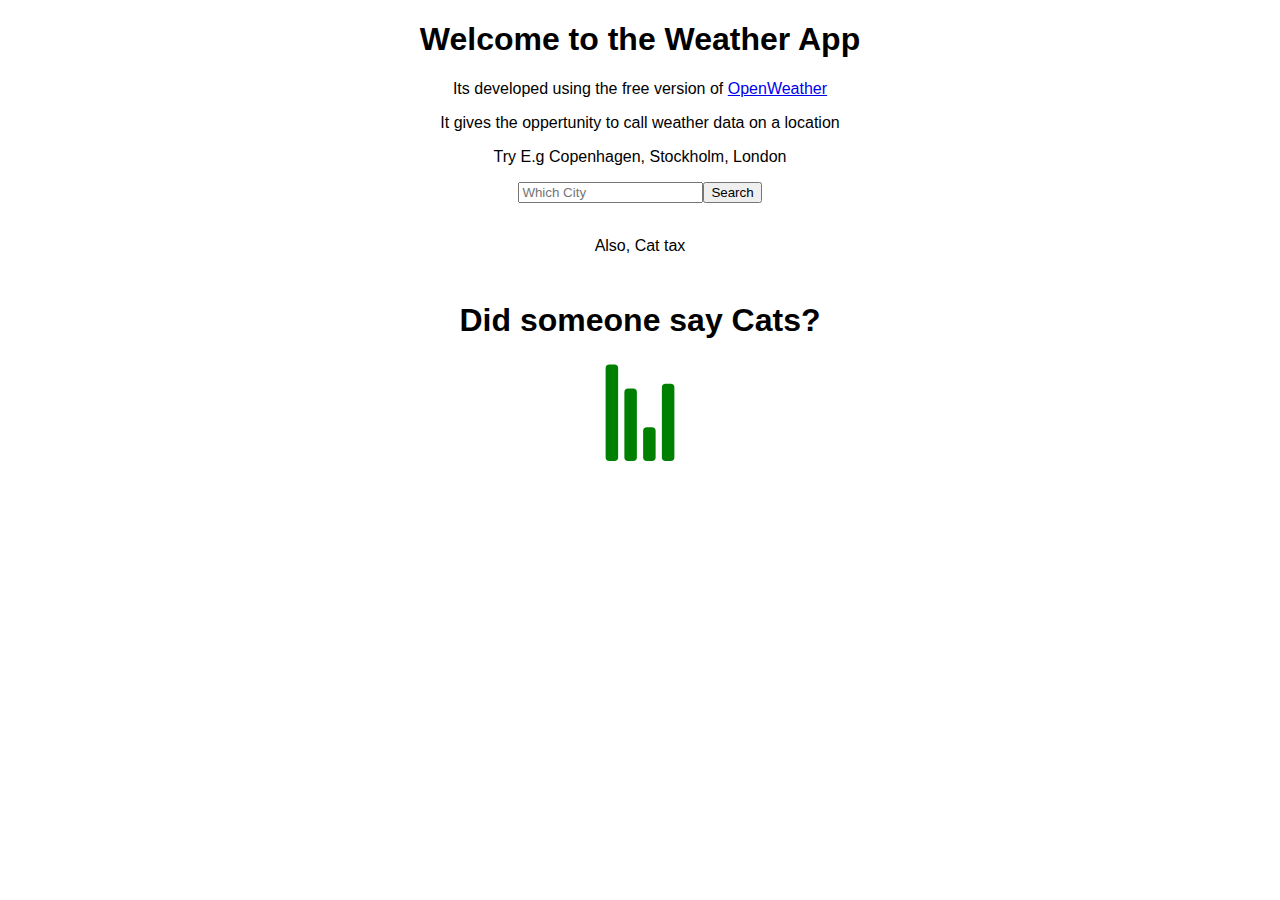
<file: weatherapp/index.html>
<!doctype html><html lang="en"><head><meta charset="utf-8"/><link rel="icon" href="/weatherapp/favicon.ico"/><meta name="viewport" content="width=device-width,initial-scale=1"/><meta name="theme-color" content="#000000"/><meta name="description" content="Web site created using create-react-app"/><link rel="apple-touch-icon" href="/weatherapp/logo192.png"/><link rel="manifest" href="/weatherapp/manifest.json"/><title>React App</title><link href="/weatherapp/static/css/main.5f812eb3.chunk.css" rel="stylesheet"></head><body><noscript>You need to enable JavaScript to run this app.</noscript><div id="root"></div><script>!function(e){function r(r){for(var n,a,l=r[0],p=r[1],f=r[2],c=0,s=[];c<l.length;c++)a=l[c],Object.prototype.hasOwnProperty.call(o,a)&&o[a]&&s.push(o[a][0]),o[a]=0;for(n in p)Object.prototype.hasOwnProperty.call(p,n)&&(e[n]=p[n]);for(i&&i(r);s.length;)s.shift()();return u.push.apply(u,f||[]),t()}function t(){for(var e,r=0;r<u.length;r++){for(var t=u[r],n=!0,l=1;l<t.length;l++){var p=t[l];0!==o[p]&&(n=!1)}n&&(u.splice(r--,1),e=a(a.s=t[0]))}return e}var n={},o={1:0},u=[];function a(r){if(n[r])return n[r].exports;var t=n[r]={i:r,l:!1,exports:{}};return e[r].call(t.exports,t,t.exports,a),t.l=!0,t.exports}a.m=e,a.c=n,a.d=function(e,r,t){a.o(e,r)||Object.defineProperty(e,r,{enumerable:!0,get:t})},a.r=function(e){"undefined"!=typeof Symbol&&Symbol.toStringTag&&Object.defineProperty(e,Symbol.toStringTag,{value:"Module"}),Object.defineProperty(e,"__esModule",{value:!0})},a.t=function(e,r){if(1&r&&(e=a(e)),8&r)return e;if(4&r&&"object"==typeof e&&e&&e.__esModule)return e;var t=Object.create(null);if(a.r(t),Object.defineProperty(t,"default",{enumerable:!0,value:e}),2&r&&"string"!=typeof e)for(var n in e)a.d(t,n,function(r){return e[r]}.bind(null,n));return t},a.n=function(e){var r=e&&e.__esModule?function(){return e.default}:function(){return e};return a.d(r,"a",r),r},a.o=function(e,r){return Object.prototype.hasOwnProperty.call(e,r)},a.p="/weatherapp/";var l=this.webpackJsonpweather=this.webpackJsonpweather||[],p=l.push.bind(l);l.push=r,l=l.slice();for(var f=0;f<l.length;f++)r(l[f]);var i=p;t()}([])</script><script src="/weatherapp/static/js/2.a867763f.chunk.js"></script><script src="/weatherapp/static/js/main.357b672a.chunk.js"></script></body></html>
</file>
<file: weatherapp/static/css/main.5f812eb3.chunk.css>
body{margin:0;font-family:-apple-system,BlinkMacSystemFont,"Segoe UI","Roboto","Oxygen","Ubuntu","Cantarell","Fira Sans","Droid Sans","Helvetica Neue",sans-serif;-webkit-font-smoothing:antialiased;-moz-osx-font-smoothing:grayscale}code{font-family:source-code-pro,Menlo,Monaco,Consolas,"Courier New",monospace}.App{text-align:center}.App-logo{height:40vmin;pointer-events:none}@media (prefers-reduced-motion:no-preference){.App-logo{-webkit-animation:App-logo-spin 20s linear infinite;animation:App-logo-spin 20s linear infinite}}.App-header{background-color:#282c34;min-height:100vh;display:flex;flex-direction:column;align-items:center;justify-content:center;font-size:calc(10px + 2vmin);color:#fff}.App-link{color:#61dafb}@-webkit-keyframes App-logo-spin{0%{transform:rotate(0deg)}to{transform:rotate(1turn)}}@keyframes App-logo-spin{0%{transform:rotate(0deg)}to{transform:rotate(1turn)}}.fullAlign{text-align:center;vertical-align:middle}.button{text-decoration:none;color:#000}.icons{height:100px;width:100px}.alignCenter{text-align:center}.catPicture{display:block;margin-left:auto;margin-right:auto;max-height:30%;min-height:500px}.catContainer{display:flex;justify-content:center;padding-top:10px}.forecastDiv{width:100%;height:auto;display:flex;box-sizing:border-box}.listingDiv{width:33vw;height:auto}.spaceBetween{width:20vw;border-right:.5px dotted #d3d3d3;border-bottom:.5px dotted #d3d3d3}.containDiv{max-width:100vw}
/*# sourceMappingURL=main.5f812eb3.chunk.css.map */
</file>
